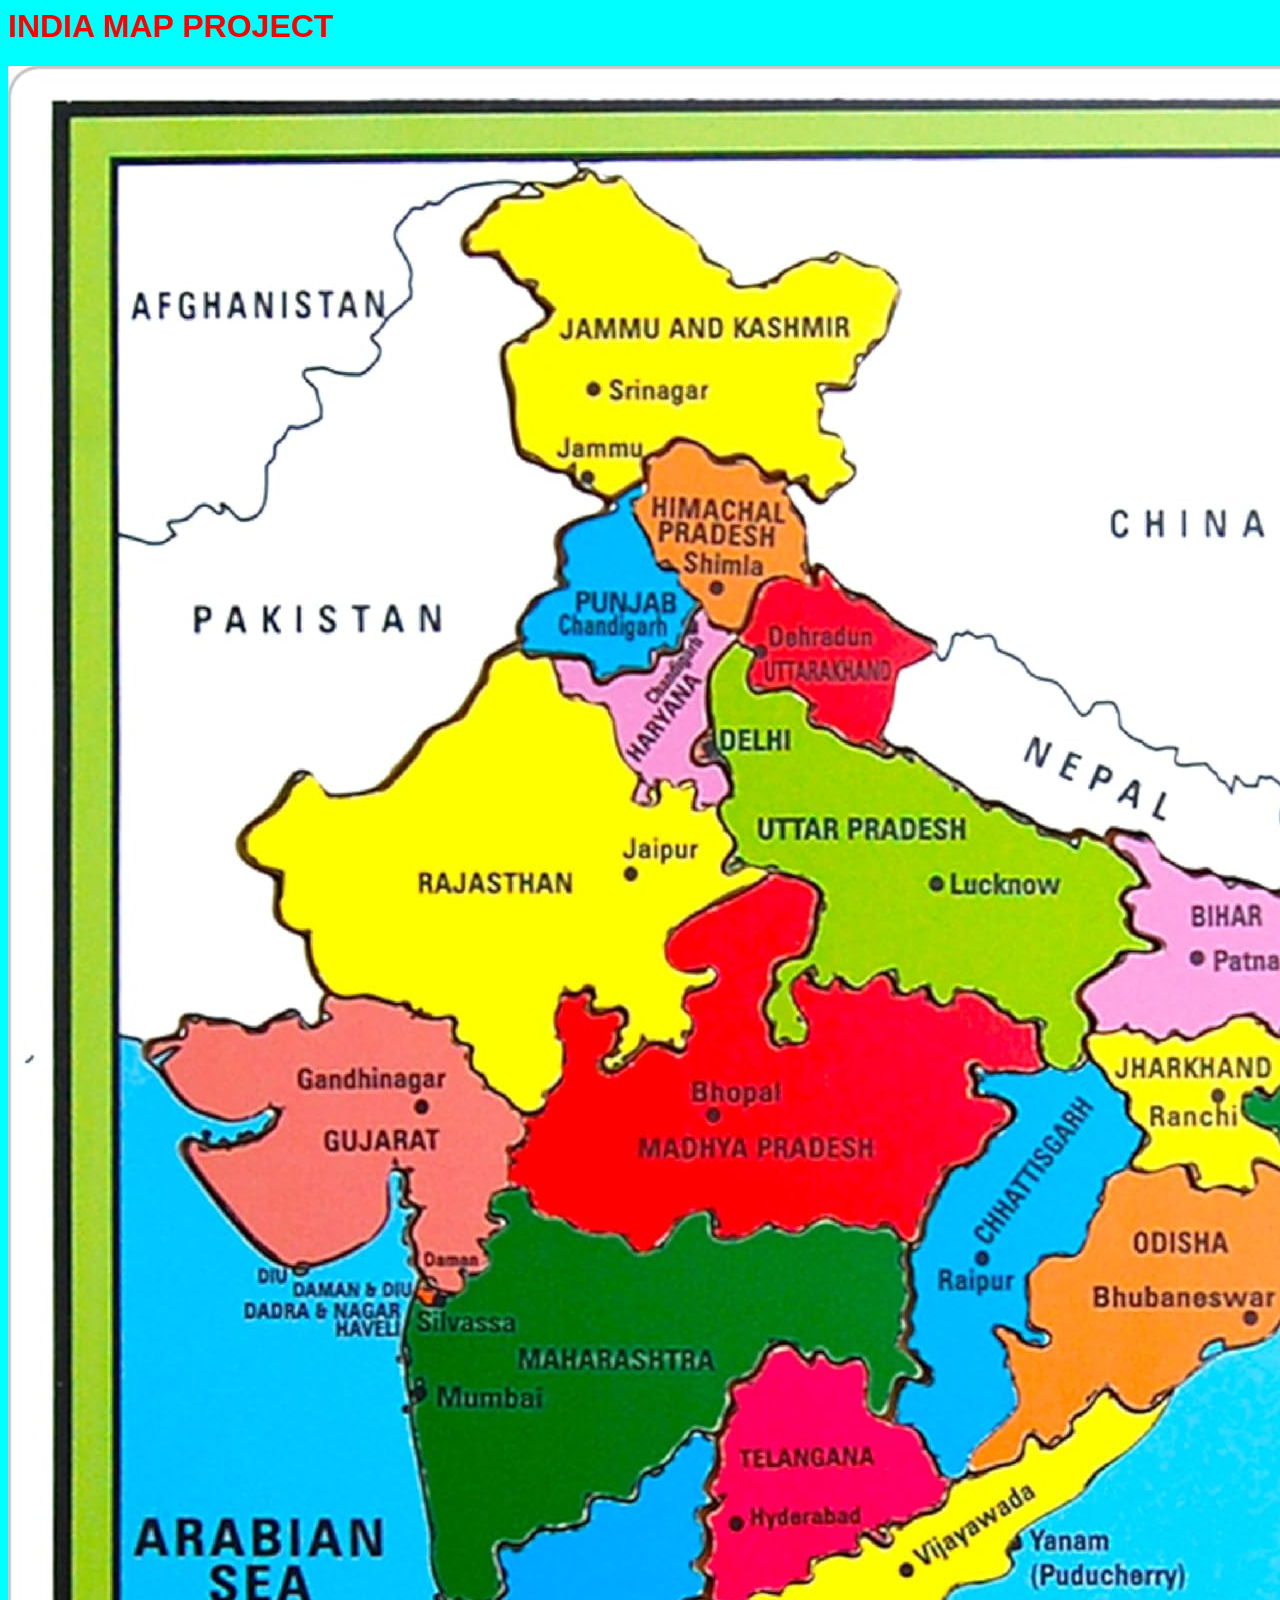
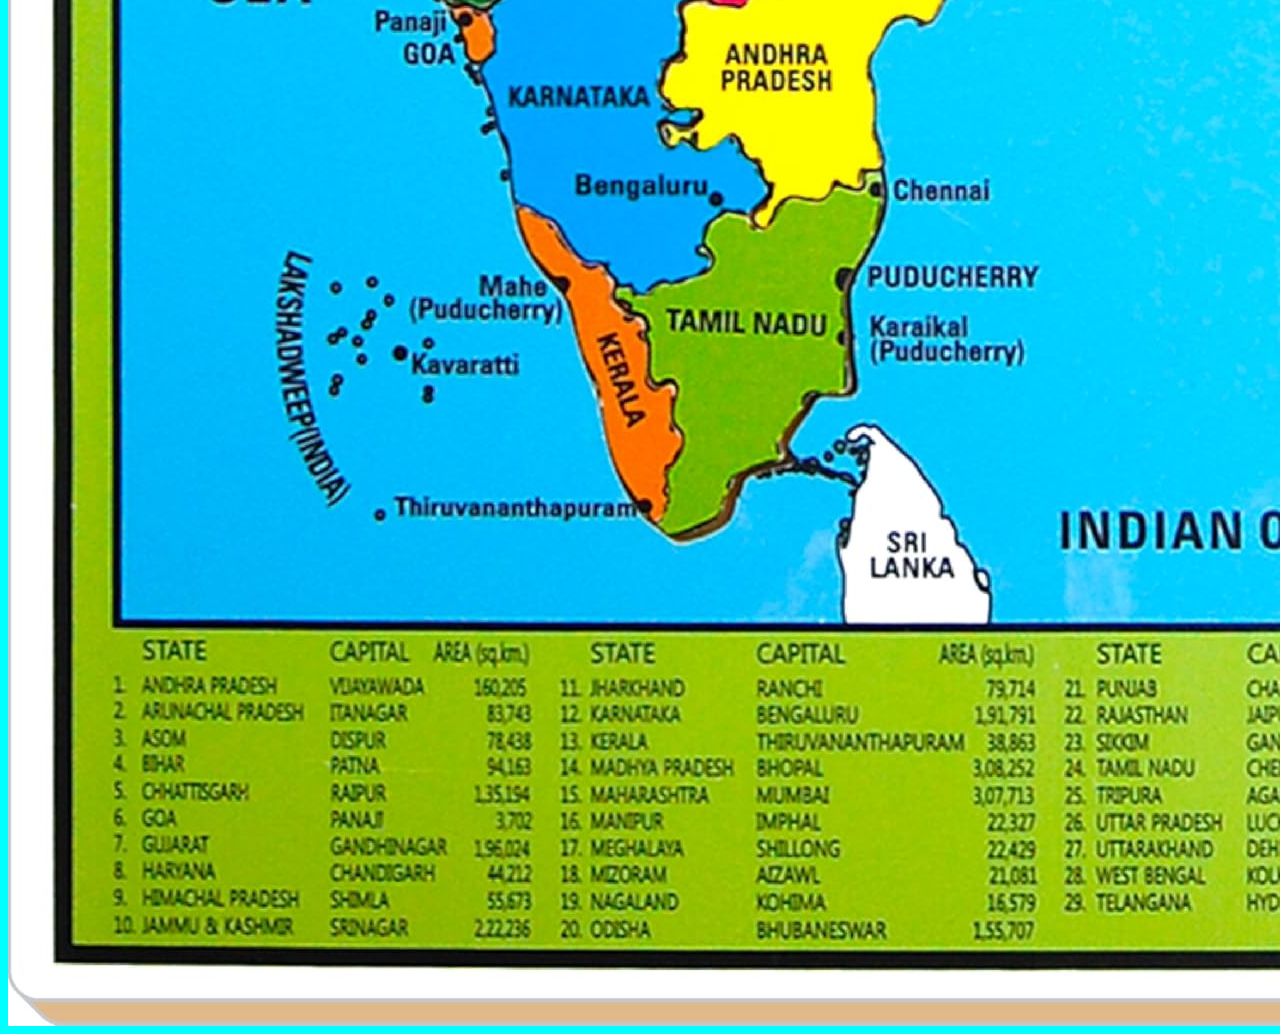
<file: index.html>
<html>
<head>
    <title>India Map</title>
</head>
<body style="background-color: aqua;">
    <h1>INDIA MAP PROJECT</h1>
    <center>
    <img src="1.jpg" alt="india-map" usemap="#id">
    <map name="id">
        <area  shape="rect" coords="642,1819,852,1984" href="tamilnadu.html" alt="tamilnadu">
    </map>
    </center>
    <style>
       h1{
        color:red;
        font-family:'Franklin Gothic Medium', 'Arial Narrow', Arial, sans-serif ;
       }
    </style>
    
</body>
</html>
</file>
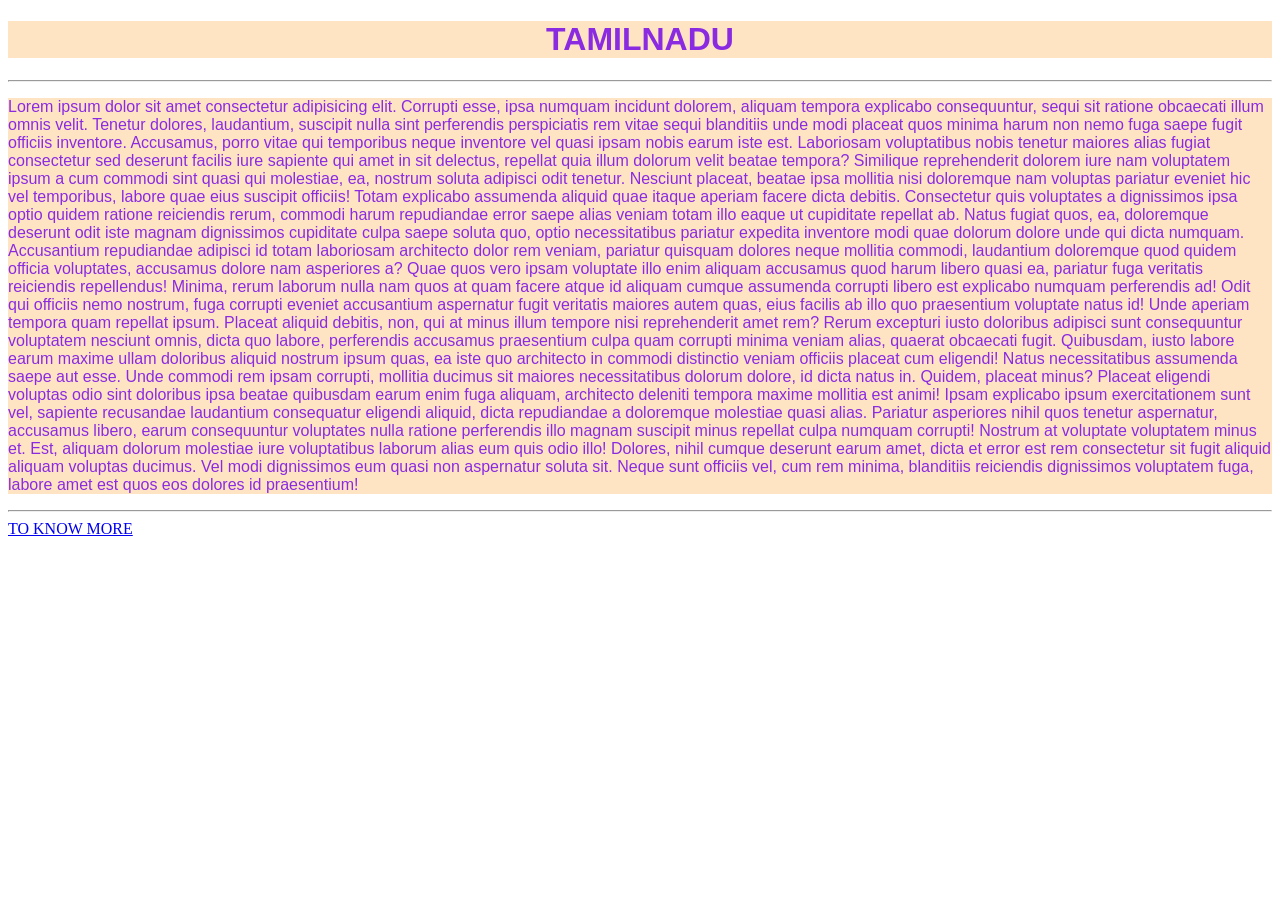
<file: tamilnadu.html>
<!DOCTYPE html>
<html>
    <head>
        <title>TAMILNADU</title>
        <link rel="stylesheet" href="style.css">
    </head>
    <body>
        <center>
        <h1>TAMILNADU</h1>
        <hr>
        </center>
        <p>Lorem ipsum dolor sit amet consectetur adipisicing elit. Corrupti esse, ipsa numquam incidunt dolorem, aliquam tempora explicabo consequuntur, sequi sit ratione obcaecati illum omnis velit. Tenetur dolores, laudantium, suscipit nulla sint perferendis perspiciatis rem vitae sequi blanditiis unde modi placeat quos minima harum non nemo fuga saepe fugit officiis inventore. Accusamus, porro vitae qui temporibus neque inventore vel quasi ipsam nobis earum iste est. Laboriosam voluptatibus nobis tenetur maiores alias fugiat consectetur sed deserunt facilis iure sapiente qui amet in sit delectus, repellat quia illum dolorum velit beatae tempora? Similique reprehenderit dolorem iure nam voluptatem ipsum a cum commodi sint quasi qui molestiae, ea, nostrum soluta adipisci odit tenetur. Nesciunt placeat, beatae ipsa mollitia nisi doloremque nam voluptas pariatur eveniet hic vel temporibus, labore quae eius suscipit officiis! Totam explicabo assumenda aliquid quae itaque aperiam facere dicta debitis. Consectetur quis voluptates a dignissimos ipsa optio quidem ratione reiciendis rerum, commodi harum repudiandae error saepe alias veniam totam illo eaque ut cupiditate repellat ab. Natus fugiat quos, ea, doloremque deserunt odit iste magnam dignissimos cupiditate culpa saepe soluta quo, optio necessitatibus pariatur expedita inventore modi quae dolorum dolore unde qui dicta numquam. Accusantium repudiandae adipisci id totam laboriosam architecto dolor rem veniam, pariatur quisquam dolores neque mollitia commodi, laudantium doloremque quod quidem officia voluptates, accusamus dolore nam asperiores a? Quae quos vero ipsam voluptate illo enim aliquam accusamus quod harum libero quasi ea, pariatur fuga veritatis reiciendis repellendus! Minima, rerum laborum nulla nam quos at quam facere atque id aliquam cumque assumenda corrupti libero est explicabo numquam perferendis ad! Odit qui officiis nemo nostrum, fuga corrupti eveniet accusantium aspernatur fugit veritatis maiores autem quas, eius facilis ab illo quo praesentium voluptate natus id! Unde aperiam tempora quam repellat ipsum. Placeat aliquid debitis, non, qui at minus illum tempore nisi reprehenderit amet rem? Rerum excepturi iusto doloribus adipisci sunt consequuntur voluptatem nesciunt omnis, dicta quo labore, perferendis accusamus praesentium culpa quam corrupti minima veniam alias, quaerat obcaecati fugit. Quibusdam, iusto labore earum maxime ullam doloribus aliquid nostrum ipsum quas, ea iste quo architecto in commodi distinctio veniam officiis placeat cum eligendi! Natus necessitatibus assumenda saepe aut esse. Unde commodi rem ipsam corrupti, mollitia ducimus sit maiores necessitatibus dolorum dolore, id dicta natus in. Quidem, placeat minus? Placeat eligendi voluptas odio sint doloribus ipsa beatae quibusdam earum enim fuga aliquam, architecto deleniti tempora maxime mollitia est animi! Ipsam explicabo ipsum exercitationem sunt vel, sapiente recusandae laudantium consequatur eligendi aliquid, dicta repudiandae a doloremque molestiae quasi alias. Pariatur asperiores nihil quos tenetur aspernatur, accusamus libero, earum consequuntur voluptates nulla ratione perferendis illo magnam suscipit minus repellat culpa numquam corrupti! Nostrum at voluptate voluptatem minus et. Est, aliquam dolorum molestiae iure voluptatibus laborum alias eum quis odio illo! Dolores, nihil cumque deserunt earum amet, dicta et error est rem consectetur sit fugit aliquid aliquam voluptas ducimus. Vel modi dignissimos eum quasi non aspernatur soluta sit. Neque sunt officiis vel, cum rem minima, blanditiis reiciendis dignissimos voluptatem fuga, labore amet est quos eos dolores id praesentium!</p>
        <hr>
        <a href="https://www.google.com/search?q=tamilnadu&oq=tamilnadu&gs_lcrp=[base64]&sourceid=chrome&ie=UTF-8">TO KNOW MORE </a>
    </body>
</html>
</file>
<file: style.css>
h1,p{
    color:blueviolet;
    font-family: Impact, Haettenschweiler, 'Arial Narrow Bold', sans-serif;
    background-color: bisque;
}
</file>
